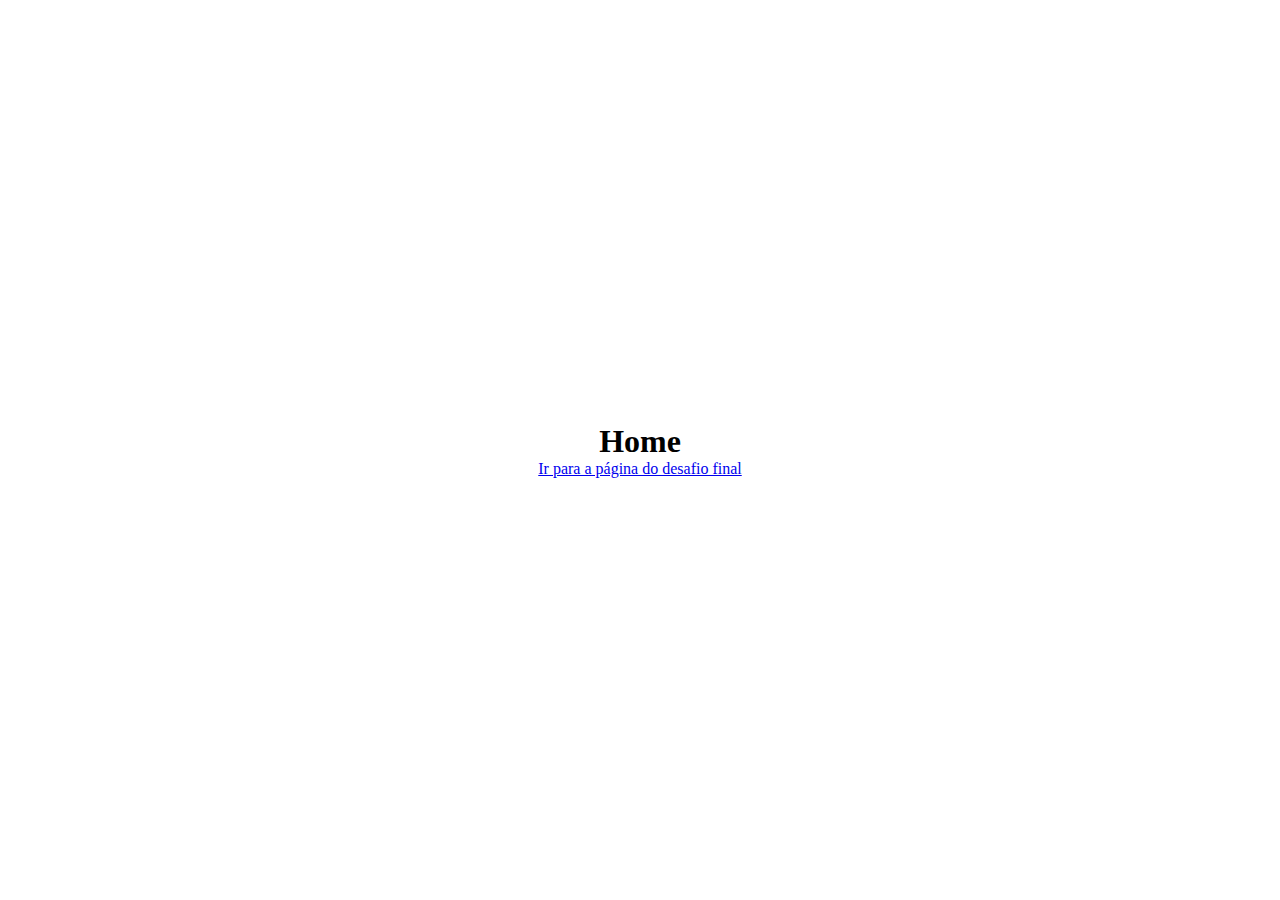
<file: index.html>
<!DOCTYPE html>
<html lang="pt-br">
<head>
    <meta charset="UTF-8">
    <meta name="viewport" content="width=device-width, initial-scale=1.0">
    <title>Exercícios de JS</title>
    <link rel="stylesheet" type="text/css" href="./styles.css"/>
    <script src="./scripts.js"></script>
    <script src="./domManipulation.js" defer></script>
</head>
<body>
    <h1>Home</h1>
    <h2></h2>
    <h2></h2>
    <h2></h2>
</body>
<footer>
    <a href="./desafioFinal.html">Ir para a página do desafio final</a>
</footer>
</html>
</file>
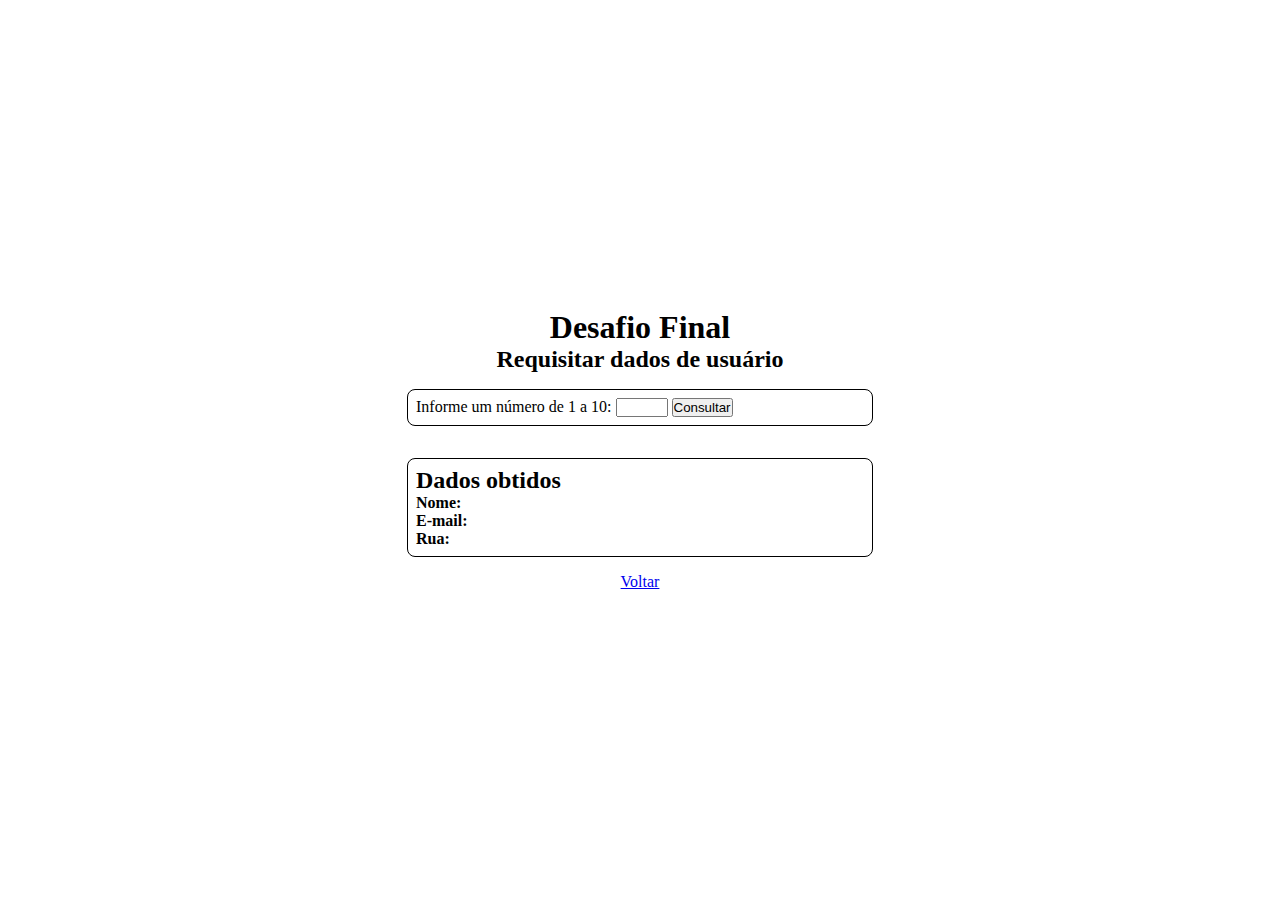
<file: desafioFinal.html>
<!DOCTYPE html>
<html lang="pt-br">
<head>
    <meta charset="UTF-8">
    <meta name="viewport" content="width=device-width, initial-scale=1.0">
    <title>Desafio Final</title>
    <link rel="stylesheet" type="text/css" href="./styles.css"/>
    <script src="./desafioFinal.js" defer></script>
</head>
<body>
    <h1>Desafio Final</h1>
    <h2>Requisitar dados de usuário</h2>

    <form id="consultaForm" class="fields">
        <label for="userId">Informe um número de 1 a 10:</label>
        <input type="number" id="userId" min="1" max="10" required>
        <button type="button" id="consultaButton" onclick="requisitarDados()">Consultar</button>
    </form>
    <span id="error"></span>

    <section id="resultado" class="fields">
        <h2>Dados obtidos</h2>
        <h4>Nome: <span id="userName"></span></h4>
        <h4>E-mail: <span id="userEmail"></span></h4>
        <h4>Rua: <span id="userStreet"></span></h4>
    </section>


</body>
<footer>
    <a href="./index.html">Voltar</a>
</footer>
</html>
</file>
<file: styles.css>
*{
    margin: 0;
    padding: 0;
}

body{
    display: flex;
    flex-direction: column;

    width: 100vw;
    height: 100vh;

    align-items: center;
    justify-content: center;
}

#error{
    color: red;
}

.fields{
    padding: 0.5rem;
    width: 35vw;
    border: 1px black solid;
    border-radius: 0.5rem;

    margin: 1rem 0 1rem 0;
}
</file>
